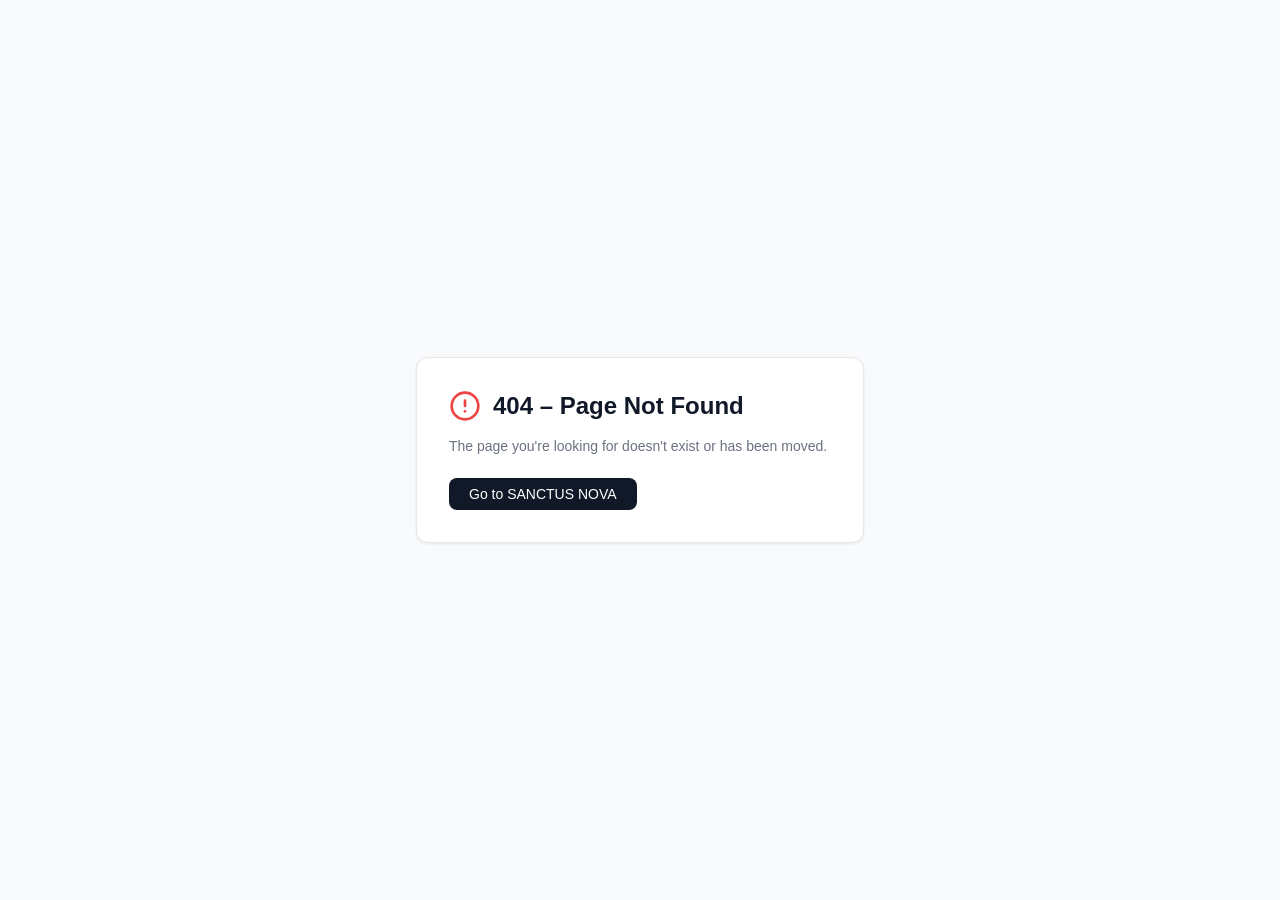
<file: atelier-homme/index.html>
<!DOCTYPE html>
<html lang="en">
<head>
  <meta charset="UTF-8" />
  <meta name="viewport" content="width=device-width, initial-scale=1.0" />
  <title>404 – Page Not Found | SANCTUS NOVA</title>
  <style>
    *, *::before, *::after { box-sizing: border-box; margin: 0; padding: 0; }
    body {
      font-family: -apple-system, BlinkMacSystemFont, "Segoe UI", Roboto, sans-serif;
      min-height: 100vh;
      display: flex;
      align-items: center;
      justify-content: center;
      background: #f9fafb;
      color: #111827;
    }
    .card {
      background: #fff;
      border: 1px solid #e5e7eb;
      border-radius: 0.75rem;
      padding: 2rem;
      max-width: 28rem;
      width: 100%;
      margin: 1rem;
      box-shadow: 0 1px 3px rgba(0,0,0,0.08);
    }
    .header {
      display: flex;
      align-items: center;
      gap: 0.75rem;
      margin-bottom: 1rem;
    }
    .icon { color: #ef4444; flex-shrink: 0; }
    h1 { font-size: 1.5rem; font-weight: 700; }
    p { font-size: 0.875rem; color: #6b7280; margin-top: 0.75rem; }
    a {
      display: inline-block;
      margin-top: 1.5rem;
      padding: 0.5rem 1.25rem;
      background: #111827;
      color: #fff;
      border-radius: 0.5rem;
      text-decoration: none;
      font-size: 0.875rem;
      font-weight: 500;
    }
    a:hover { background: #374151; }
  </style>
</head>
<body>
  <div class="card">
    <div class="header">
      <svg class="icon" xmlns="http://www.w3.org/2000/svg" width="32" height="32" viewBox="0 0 24 24" fill="none" stroke="currentColor" stroke-width="2" stroke-linecap="round" stroke-linejoin="round">
        <circle cx="12" cy="12" r="10"/>
        <line x1="12" y1="8" x2="12" y2="12"/>
        <line x1="12" y1="16" x2="12.01" y2="16"/>
      </svg>
      <h1>404 – Page Not Found</h1>
    </div>
    <p>The page you're looking for doesn't exist or has been moved.</p>
    <a href="/">Go to SANCTUS NOVA</a>
  </div>
</body>
</html>
</file>
